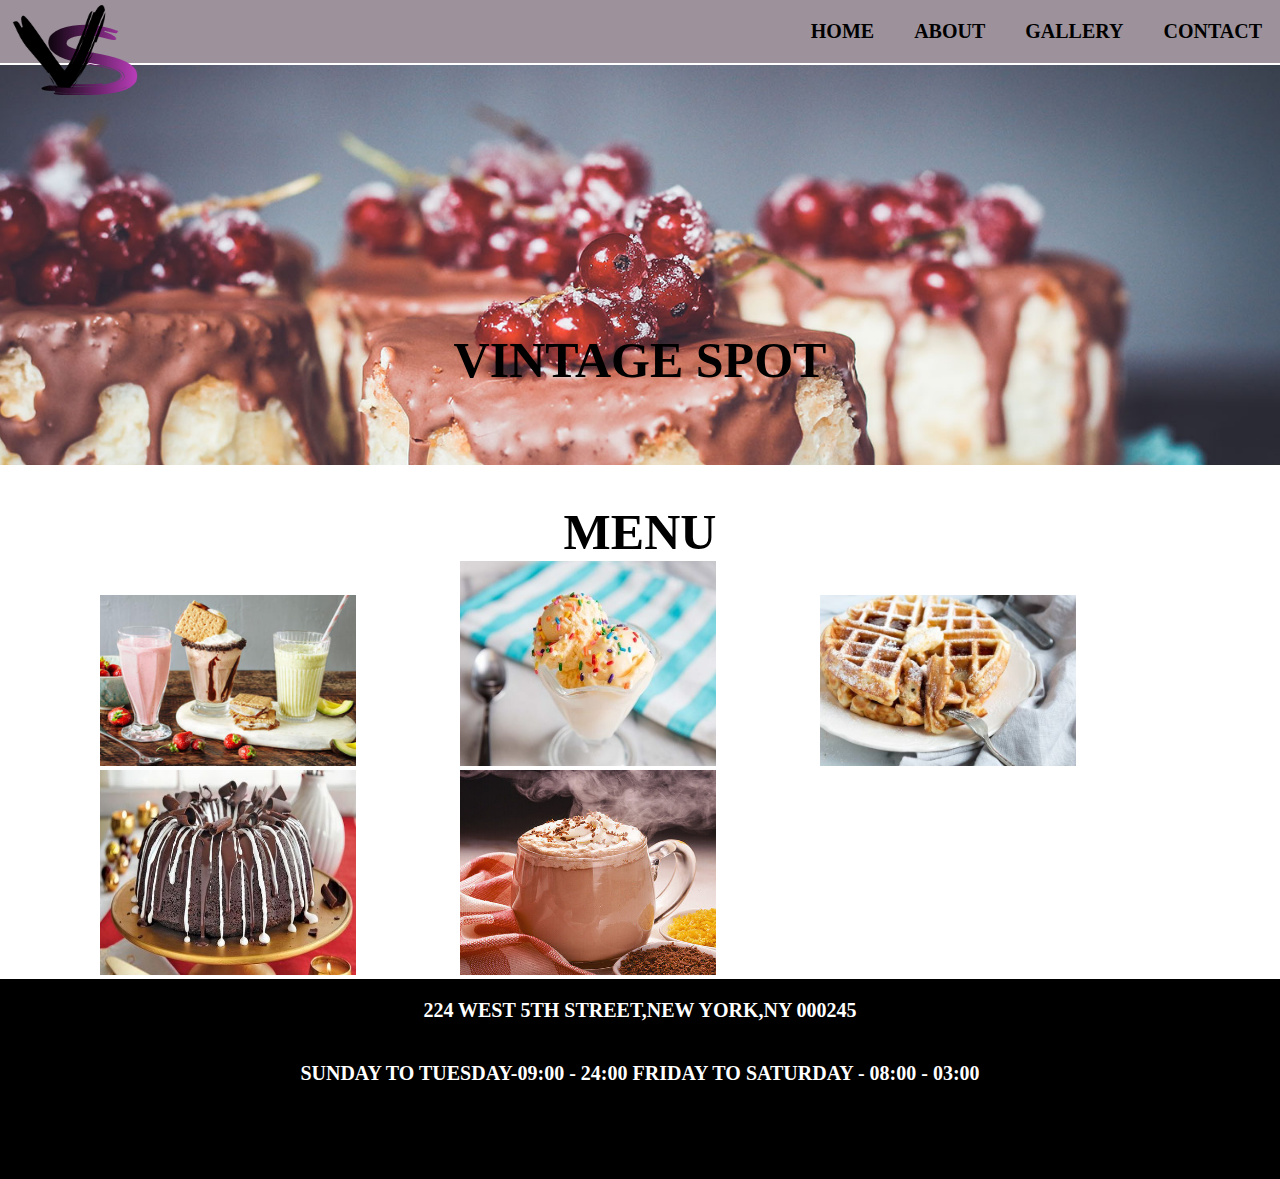
<file: index.html>
<!DOCTYPE html>
<html>
<head>
	<title>Vintage Spot</title>
	<link rel="stylesheet" type="text/css" href="style.css">
</head>
<body>
		<ul class="main-nav">
			<div class="logo">
				<img src="logo.png" align="left">
			</div>
			<li><a href="index.html">HOME</a></li>
			<li><a href="about.html">ABOUT</a></li>
			<li><a href="gallery.html">GALLERY</a></li>
			<li><a href="contact.html">CONTACT</a></li>
		</ul>
		<div class="banner">
		<div class="title">
			<span class="text1">
				VINTAGE SPOT
			</span>
		</div>
	</div>
	<br/>
	<br/>
	<h1>
		MENU
	</h1>
	<div class="category"> 
      <a href="../html-link.htm"><img src="shake.jpg" ></a>

      <a href="../html-link.htm"><img src="p3.jpg" ></a>
     
      <a href="../html-link.htm"><img src="waffle.jpg" ></a>
     
      <a href="../html-link.htm"><img src="p1.jpeg" ></a>
      
      <a href="../html-link.htm"><img src="p4.jpg" ></a>
    
    </div>
<div class="footer">
	<h2>
		224 WEST 5TH STREET,NEW YORK,NY 000245
	</h2>
	<h3>
		SUNDAY TO TUESDAY-09:00 - 24:00 FRIDAY TO SATURDAY - 08:00 - 03:00
	</h3>
</div>
</body>
</html>
</file>
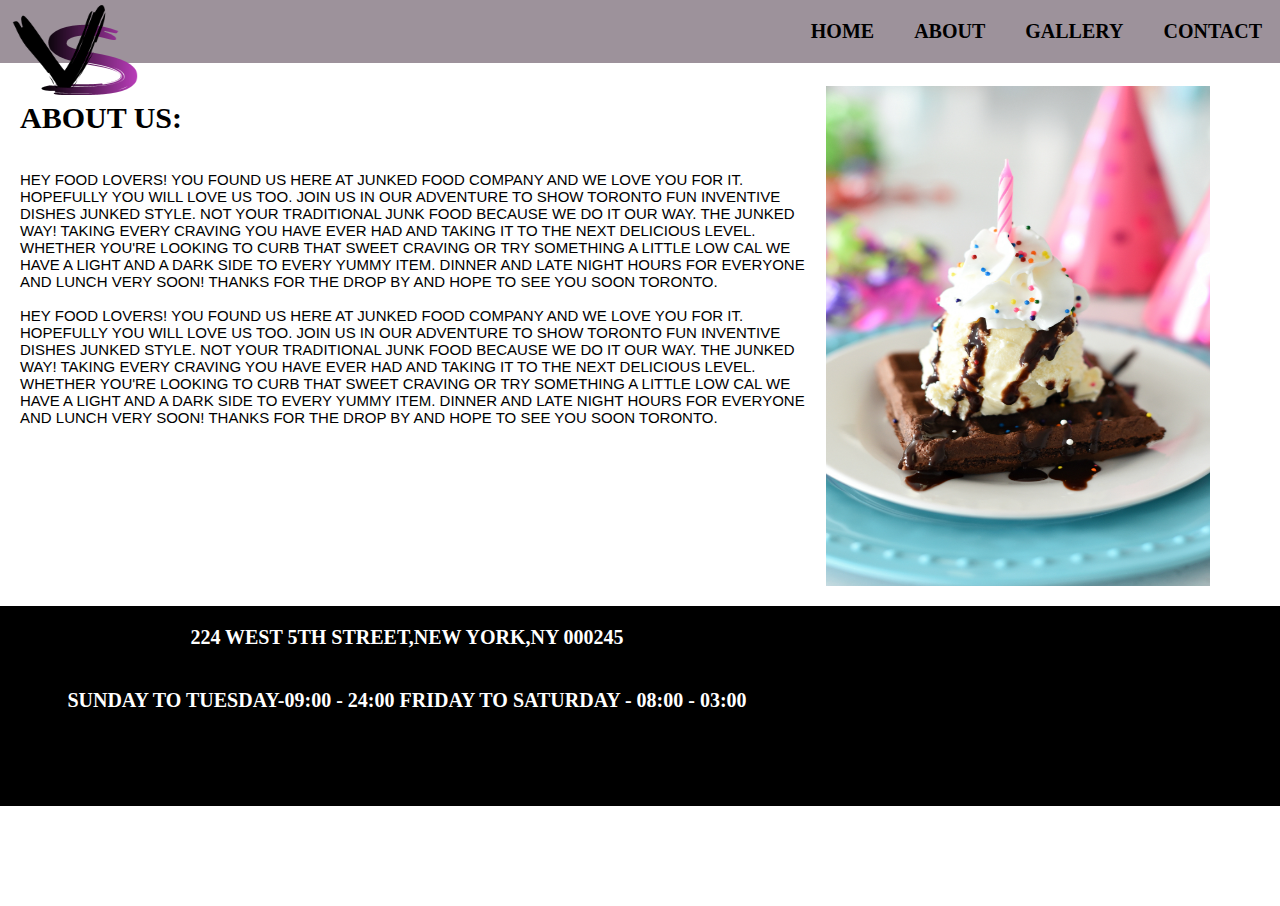
<file: about.html>
<!DOCTYPE html>
<html>
<head>
	<title>Vintage Spot</title>
	<link rel="stylesheet" type="text/css" href="menu.css">
</head>
<body>
		<ul class="main-nav">
			<div class="logo">
				<img src="logo.png" align="left">
			</div>
			<li><a href="index.html">HOME</a></li>
			<li><a href="about.html">ABOUT</a></li>
			<li><a href="gallery.html">GALLERY</a></li>
			<li><a href="contact.html">CONTACT</a></li>
		</ul>
		<br/>
		<div class="chef">
			<img src="about.jpg">
		</div>
		<div class="about">
			<h1>
			ABOUT US:
			</h1>
			<br/>
			<br/>
			<p>
				HEY FOOD LOVERS! YOU FOUND US HERE AT JUNKED FOOD COMPANY AND WE LOVE YOU FOR IT. HOPEFULLY YOU WILL LOVE US TOO. JOIN US IN OUR ADVENTURE TO SHOW TORONTO FUN INVENTIVE DISHES JUNKED STYLE. NOT YOUR TRADITIONAL JUNK FOOD BECAUSE WE DO IT OUR WAY. THE JUNKED WAY! TAKING EVERY CRAVING YOU HAVE EVER HAD AND TAKING IT TO THE NEXT DELICIOUS LEVEL. WHETHER YOU'RE LOOKING TO CURB THAT SWEET CRAVING OR TRY SOMETHING A LITTLE LOW CAL WE HAVE A LIGHT AND A DARK SIDE TO EVERY YUMMY ITEM.  DINNER AND LATE NIGHT HOURS FOR EVERYONE AND LUNCH VERY SOON! THANKS FOR THE DROP BY AND HOPE TO SEE YOU SOON TORONTO.
				<br/>
				<br/>
				HEY FOOD LOVERS! YOU FOUND US HERE AT JUNKED FOOD COMPANY AND WE LOVE YOU FOR IT. HOPEFULLY YOU WILL LOVE US TOO. JOIN US IN OUR ADVENTURE TO SHOW TORONTO FUN INVENTIVE DISHES JUNKED STYLE. NOT YOUR TRADITIONAL JUNK FOOD BECAUSE WE DO IT OUR WAY. THE JUNKED WAY! TAKING EVERY CRAVING YOU HAVE EVER HAD AND TAKING IT TO THE NEXT DELICIOUS LEVEL. WHETHER YOU'RE LOOKING TO CURB THAT SWEET CRAVING OR TRY SOMETHING A LITTLE LOW CAL WE HAVE A LIGHT AND A DARK SIDE TO EVERY YUMMY ITEM.  DINNER AND LATE NIGHT HOURS FOR EVERYONE AND LUNCH VERY SOON! THANKS FOR THE DROP BY AND HOPE TO SEE YOU SOON TORONTO.
			</p>
			
		</div>
		<div class="footer">
	<h2>
		224 WEST 5TH STREET,NEW YORK,NY 000245
	</h2>
	<h3>
		SUNDAY TO TUESDAY-09:00 - 24:00 FRIDAY TO SATURDAY - 08:00 - 03:00
	</h3>
</div>
	</body>
	</html>
</file>
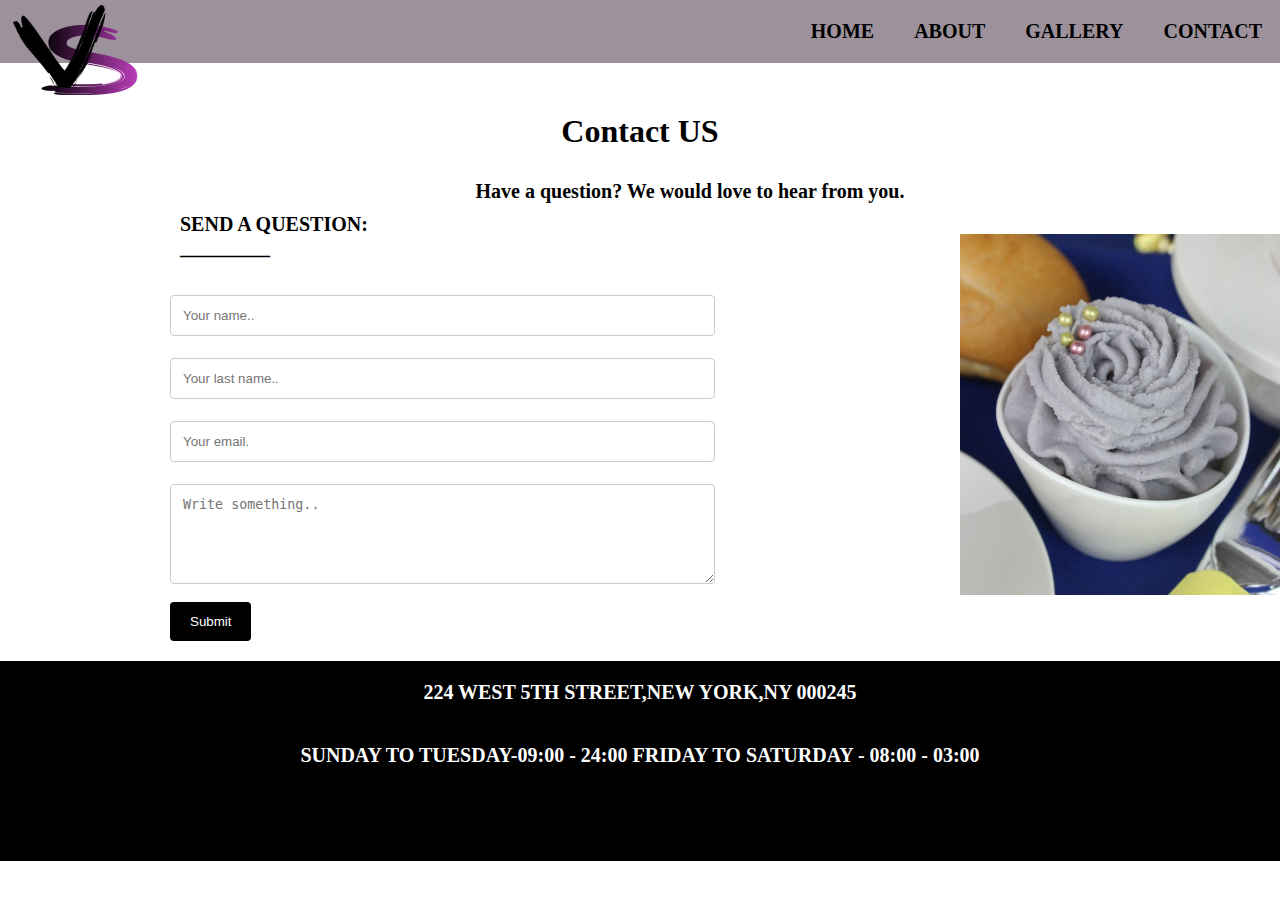
<file: contact.html>
<!DOCTYPE html>
<html>
<head>
	<title>Vintage Spot</title>
	<link rel="stylesheet" type="text/css" href="gallery.css">
</head>
<body>
		<ul class="main-nav">
			<div class="logo">
				<img src="logo.png" align="left">
			</div>
			<li><a href="index.html">HOME</a></li>
			<li><a href="about.html">ABOUT</a></li>
			<li><a href="gallery.html">GALLERY</a></li>
			<li><a href="contact.html">CONTACT</a></li>
		</ul>

		<h1>
			Contact US
			<br/>
		</h1>
		<h4>
			Have a question? We would love to hear from you.
			
		</h4>
		<h5>
			SEND A QUESTION:
			<br/>
			_________
			</h5>
			<div class="contact">
			<img src="contact.jpg">
		</div>
		
		<h6>
			<div class="container">
				<form action="/action_page.php">
					
					 <input type="text" id="fname" name="firstname" placeholder="Your name..">
					  <input type="text" id="lname" name="lastname" placeholder="Your last name..">
					 
					  <input type="text" id="email" name="email" placeholder="Your email.">
					   <textarea id="message" name="subject" placeholder="Write something.." style="height:100px"></textarea>
					   <br/>
					   <input type="submit" value="Submit">
					</form>
				</div>
			</h6>

			<div class="footer">
				<h2>
					224 WEST 5TH STREET,NEW YORK,NY 000245
				</h2>
				<h3>
					SUNDAY TO TUESDAY-09:00 - 24:00 FRIDAY TO SATURDAY - 08:00 - 03:00
				</h3>
			</div>


</body>
</html>
</file>
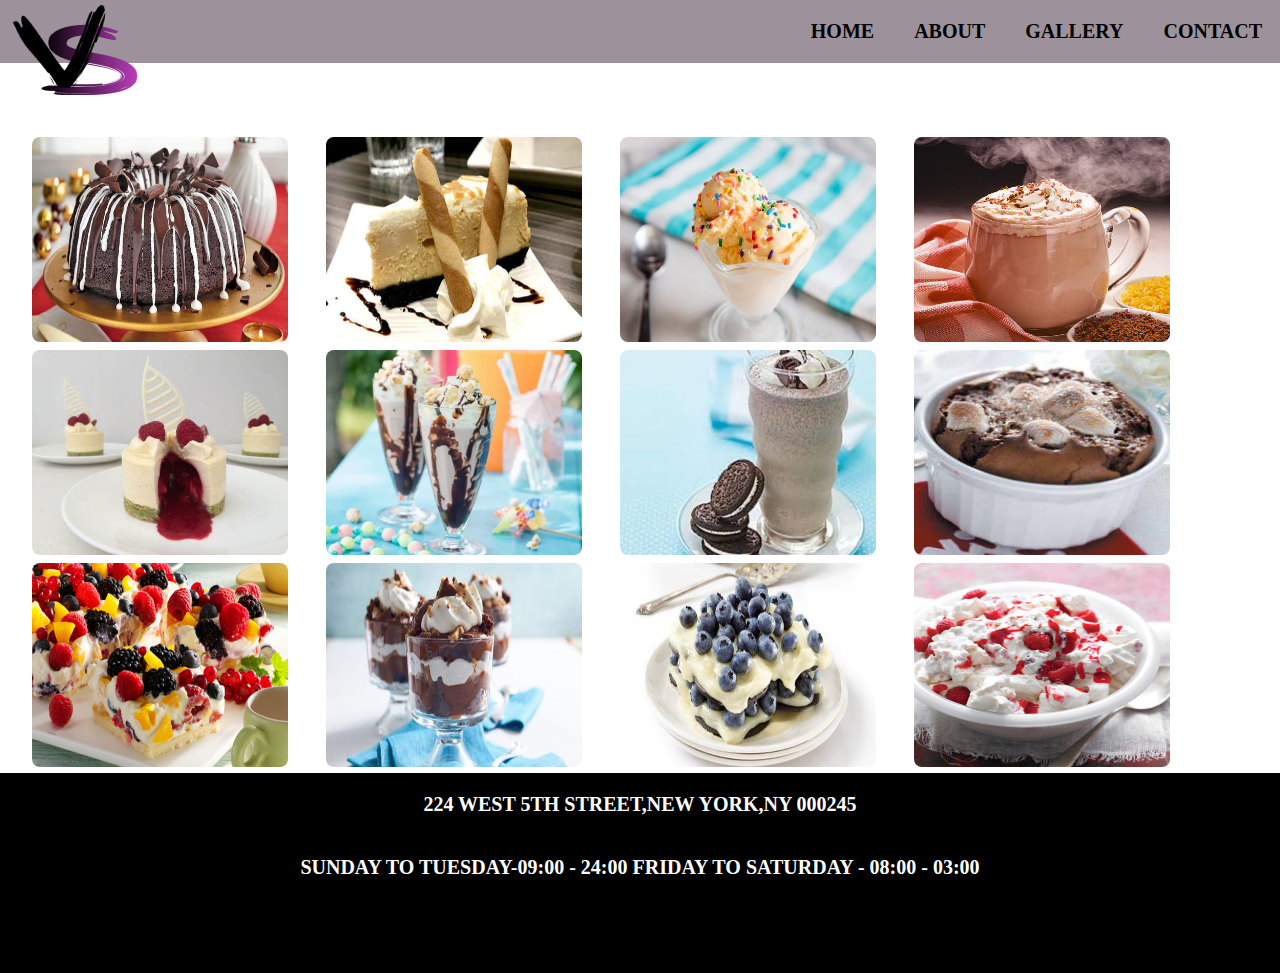
<file: gallery.html>
<!DOCTYPE html>
<html>
<head>
	<title>Vintage Spot</title>
	<link rel="stylesheet" type="text/css" href="gallery.css">
</head>
<body>
		<ul class="main-nav">
			<div class="logo">
				<img src="logo.png" align="left">
			</div>
			<li><a href="index.html">HOME</a></li>
			<li><a href="about.html">ABOUT</a></li>
			<li><a href="gallery.html">GALLERY</a></li>
			<li><a href="contact.html">CONTACT</a></li>
		</ul>
		<br/>
		<br/>
		<br/>
		<br/>

		<div class="gallery">
		<img src="p1.jpeg">
		<img src="p2.jpg">
		<img src="p3.jpg">
		<img src="p4.jpg">
		<img src="p5.jpg">
		<img src="p6.jpg">
		<img src="p7.jpeg">
		<img src="p9.jpg">
		<img src="p10.jpeg">
		<img src="p11.jpg">
		<img src="p12.jpg">
		<img src="p13.jpg">

		</div>
	<div class="footer">
	<h2>
		224 WEST 5TH STREET,NEW YORK,NY 000245
	</h2>
	<h3>
		SUNDAY TO TUESDAY-09:00 - 24:00 FRIDAY TO SATURDAY - 08:00 - 03:00
	</h3>
</div>
		
		
	
</body>
</html>
</file>
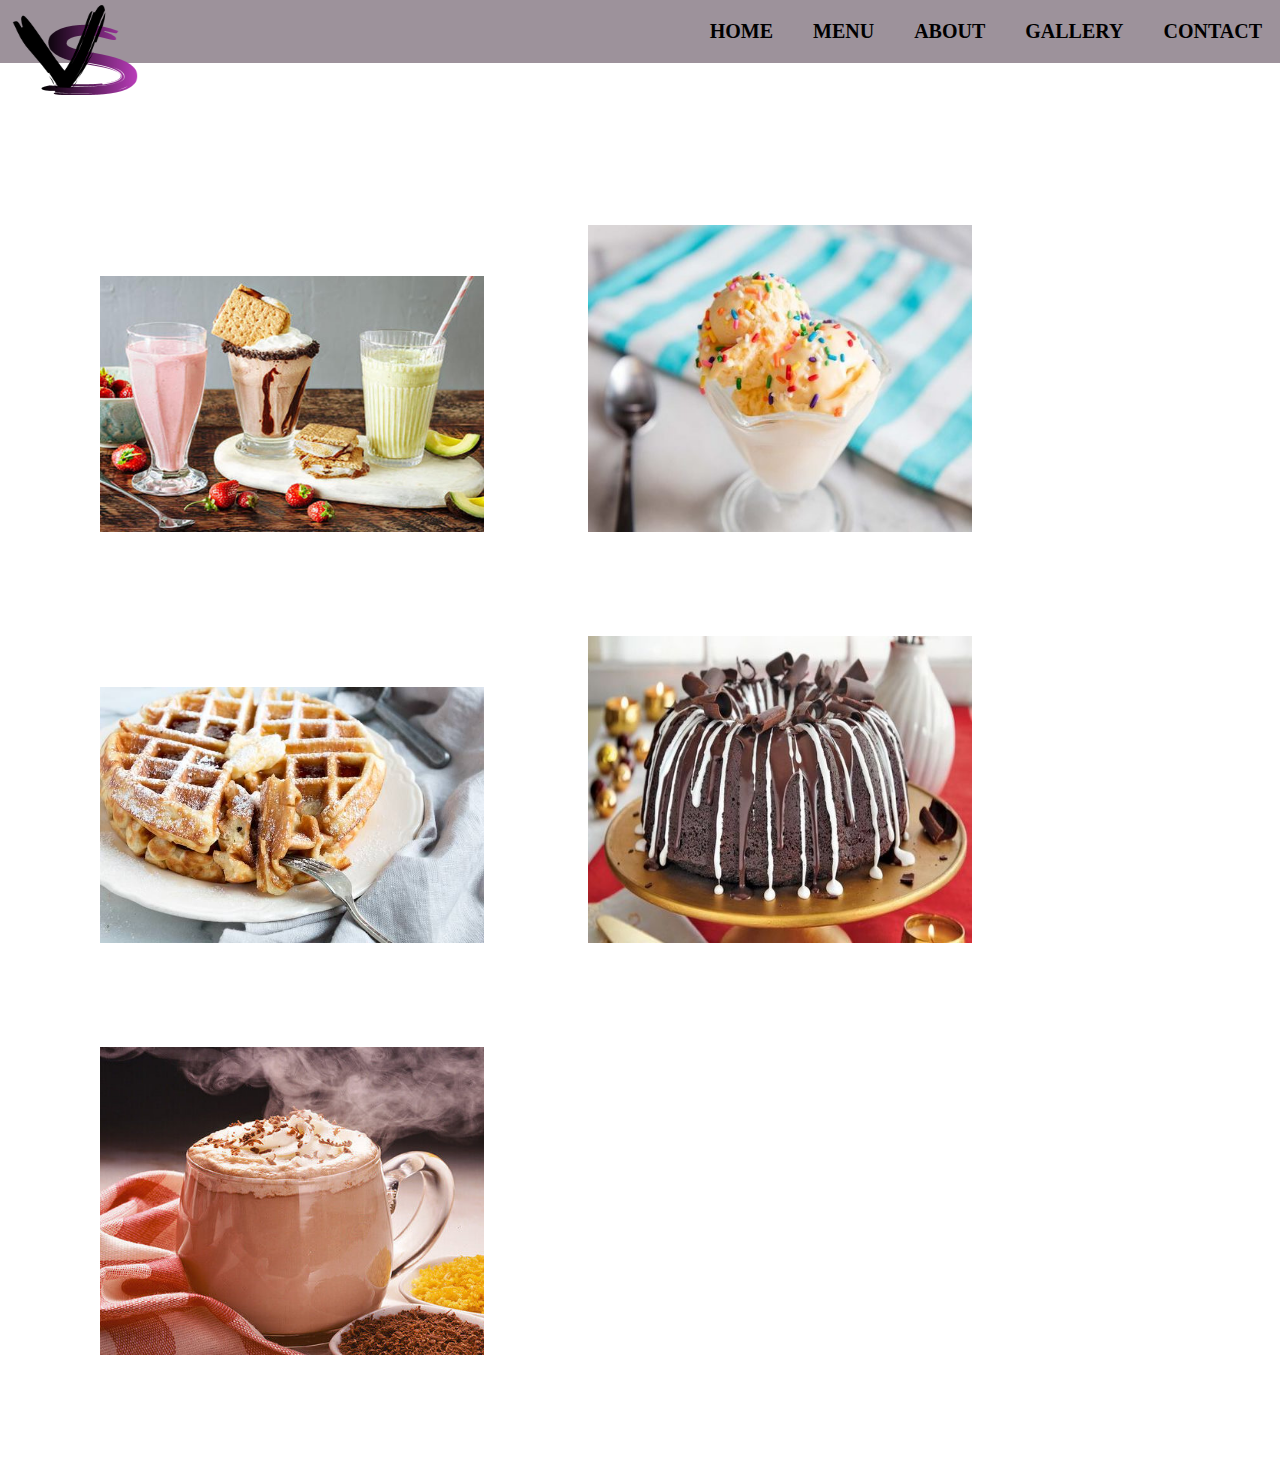
<file: menu.html>
<!DOCTYPE html>
<html>
<head>
  <title>Vintage Spot</title>
  <link rel="stylesheet" type="text/css" href="menu.css">
</head>
<body>
    <ul class="main-nav">
      <div class="logo">
        <img src="logo.png" align="left">
      </div>
      <li><a href="index.html">HOME</a></li>
      <li><a href="menu.html">MENU</a></li>
      <li><a href="about.html">ABOUT</a></li>
      <li><a href="gallery.html">GALLERY</a></li>
      <li><a href="contact.html">CONTACT</a></li>
    </ul>
    <br/>
    <br/>
    <br/>
    <br/>
    <br/>
    <br/>
    <br/>
    <br/>
    <br/>

    <div class="category"> 
      <a href="../html-link.htm"><img src="shake.jpg" ></a>

      <a href="../html-link.htm"><img src="p3.jpg" ></a>
     
      <a href="../html-link.htm"><img src="waffle.jpg" ></a>
     
      <a href="../html-link.htm"><img src="p1.jpeg" ></a>
      
      <a href="../html-link.htm"><img src="p4.jpg" ></a>
    
    </div>


  </body>
  </html>
</file>
<file: style.css>
*{
	margin:0;
	padding: 0;
}


.main-nav{
	background-color: #9D929B;
	text-align: right;
	list-style: none;
	max-width: 100%
}
.main-nav li{
	display: inline-block;
	padding: 20px 10px;
}
.main-nav li a{
	color:black;
	text-decoration: none;
	padding:5px 8px;
	font-family: cursive;
	font-size: 20px;
	font-weight: bold;
	transition: 0.6s ease;
}
.logo img{
	float: left;
	width: 150px;
	height: 100px;
}
.banner{
	background-image: url(dessert.jpg);
	background-repeat: no-repeat;
	background-position: center;
	background-size: cover;
	width:100%;
	height: 400px;
	margin:2px auto;
}


.title{
	text-align: center;
	position: absolute;
	top:40%;
	left:50%;
	transform: translate(-50%,-50%);

}
.title span{
	color: black;
	display: inline-block;
}
.text1{
	font-size: 50px;
	font-weight: bold;
	font-family: Luminari, fantasy;
	animation: text 3s 1;
}
@keyframes text{
	0%{
		color:black
		margin-bottom:-40px;
	}
	30%{
		letter-spacing: 25px;
		margin-bottom: -40px;
	}
	85%{
		letter-spacing: 8px;
		margin-bottom: -40px;
	}
}
h1{
	text-align: center;
	font-size: 50px;
	font-family:  Luminari, fantasy;
}
.category img{
	width: 20%;
	top:40%;
	margin-left: 100px;
	
}

.footer{
	background-color: black;
	width: 100%;
	height: 200px;
}
h2,h3{
	color: white;
	font-size: 20px;
	text-align: center;
	padding: 20px 8px;
	font-family: URW Chancery L, cursive;
}
</file>
<file: menu.css>
*{
	margin:0;
	padding: 0;
}


.main-nav{
	background-color: #9D929B;
	text-align: right;
	list-style: none;
	max-width: 100%
}
.main-nav li{
	display: inline-block;
	padding: 20px 10px;
}
.main-nav li a{
	color:black;
	text-decoration: none;
	padding:5px 8px;
	font-family: cursive;
	font-size: 20px;
	font-weight: bold;
	transition: 0.6s ease;
}
.logo img{
	float: left;
	width: 150px;
	height: 100px;
}
.category img{
	width: 30%;
	margin-bottom: 100px;
	margin-left: 100px;
	
}

.chef img{
	width: 30%;
	height:500px;
	padding: 5px 70px 120px 20px;
	margin-bottom: 200px;
	float: right;
	}
.about{
	
	text-align: left;
	transition: 0.6s ease;
	padding: 20px 90px 180px 20px;
}
h1{
	font-size: 30px;
	font-weight: bold;
}
p{
	font-family: Optima, sans-serif;	
	font-size: 15px;
}
	
.footer{
	background-color: black;
	width: 100%;
	height: 200px;
}
h2,h3{
	color: white;
	font-size: 20px;
	text-align: center;
	padding: 20px 8px;
	font-family: URW Chancery L, cursive;
}
</file>
<file: gallery.css>
*{
	margin:0;
	padding: 0;
}


.main-nav{
	background-color: #9D929B;
	text-align: right;
	list-style: none;
	max-width: 100%
}
.main-nav li{
	display: inline-block;
	padding: 20px 10px;
}
.main-nav li a{
	color:black;
	text-decoration: none;
	padding:5px 8px;
	font-family: cursive;
	font-size: 20px;
	font-weight: bold;
	transition: 0.6s ease;
}
.logo img{
	float: left;
	width: 150px;
	height: 100px;
}
.gallery img{
	margin-left: 30px;
	width: 20%;
	border-radius: 10px;
	padding: 2px 2px 2px 2px;
	
}
.gallery img:hover{
	height: 500px;
	width: 600px;
	position: absolute;
}

.footer{
	background-color: black;
	width: 100%;
	height: 200px;
}
h2,h3{
	color: white;
	font-size: 20px;
	text-align: center;
	padding: 20px 8px;
	font-family: URW Chancery L, cursive;
}

.contact img{
	float: right;
	width: 25%;
	position: relative;
	top: -35px;

	
}
h1{
	text-align: center;
	margin-top: 50px;
}
h4{
	font-size: 20px;
	text-align: center;
	margin-top: 30px;
	margin-left: 100px;
}
h5{
	font-size: 20px;
	text-align: left;
	margin-top: 10px;
	margin-left: 180px;
	margin-bottom: 10px;

}
input[type=text], select, textarea {
  width: 50%;
  padding: 12px;
  border: 1px solid #ccc;
  border-radius: 4px;
  box-sizing: border-box;
  margin-top: 6px;
  margin-bottom: 16px;
  resize: vertical;
}

input[type=submit] {
  background-color: black;
  color: white;
  padding: 12px 20px;
  border: none;
  border-radius: 4px;
  cursor: pointer;
}

input[type=submit]:hover {
  background-color: #45a049;
}

.container {
	margin-left: 150px;
  border-radius: 5px;
  padding: 20px;
}
</file>
